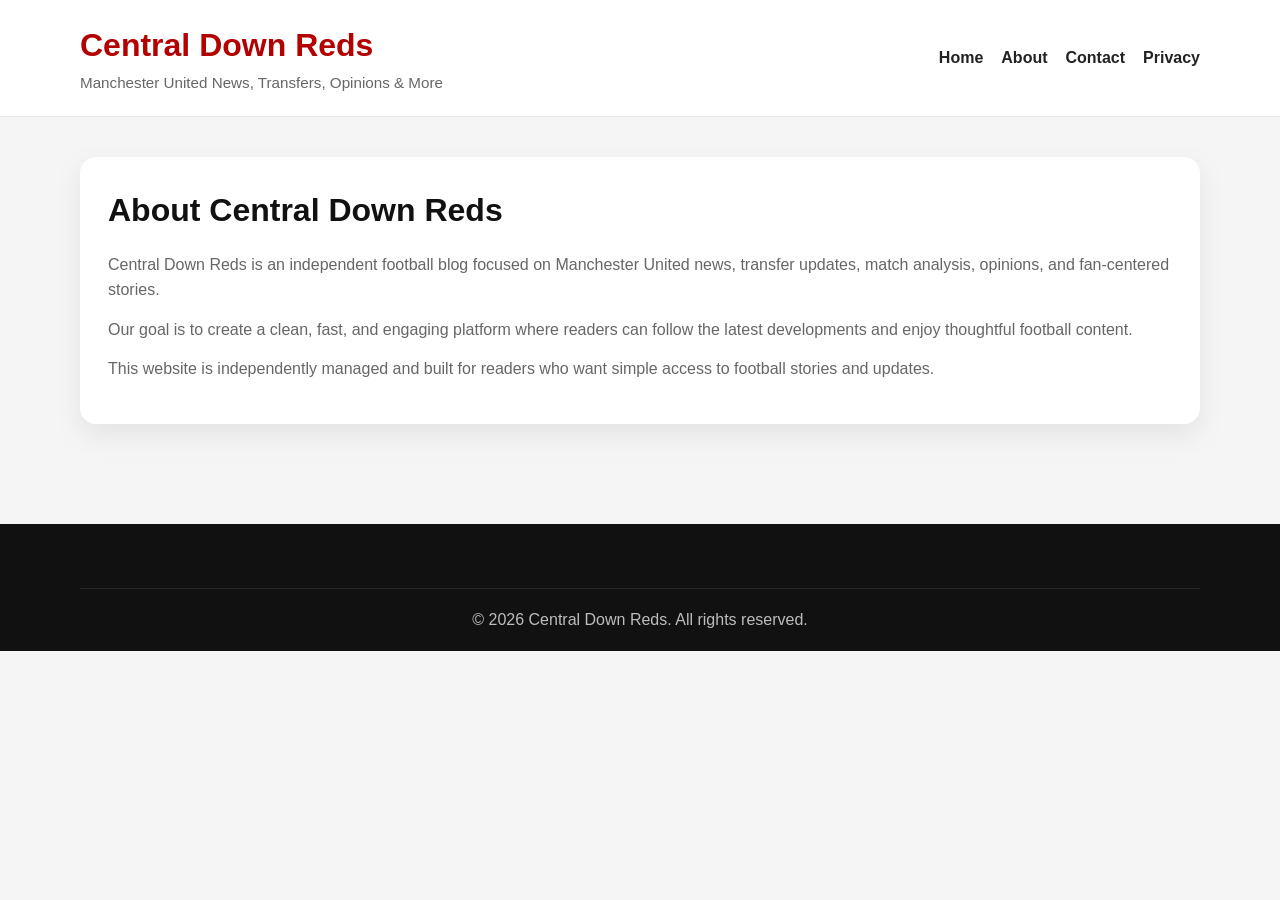
<file: about.html>
<!DOCTYPE html>
<html lang="en">
<head>
  <meta charset="UTF-8" />
  <meta name="viewport" content="width=device-width, initial-scale=1.0" />
  <title>About - Central Down Reds</title>
  <meta name="description" content="Learn more about Central Down Reds and what this blog is about." />
  <link rel="stylesheet" href="style.css" />
</head>
<body>
  <header class="site-header">
    <div class="container header-inner">
      <div class="logo-wrap">
        <a href="index.html" class="logo">Central Down Reds</a>
        <p class="tagline">Manchester United News, Transfers, Opinions & More</p>
      </div>
      <nav class="main-nav">
        <a href="index.html">Home</a>
        <a href="about.html">About</a>
        <a href="contact.html">Contact</a>
        <a href="privacy.html">Privacy</a>
      </nav>
    </div>
  </header>

  <main class="page-main container">
    <div class="page-card">
      <h1>About Central Down Reds</h1>
      <p>
        Central Down Reds is an independent football blog focused on Manchester United news,
        transfer updates, match analysis, opinions, and fan-centered stories.
      </p>
      <p>
        Our goal is to create a clean, fast, and engaging platform where readers can follow
        the latest developments and enjoy thoughtful football content.
      </p>
      <p>
        This website is independently managed and built for readers who want simple access to
        football stories and updates.
      </p>
    </div>
  </main>

  <footer class="site-footer">
    <div class="container footer-bottom">
      <p>© 2026 Central Down Reds. All rights reserved.</p>
    </div>
  </footer>
</body>
</html>
</file>
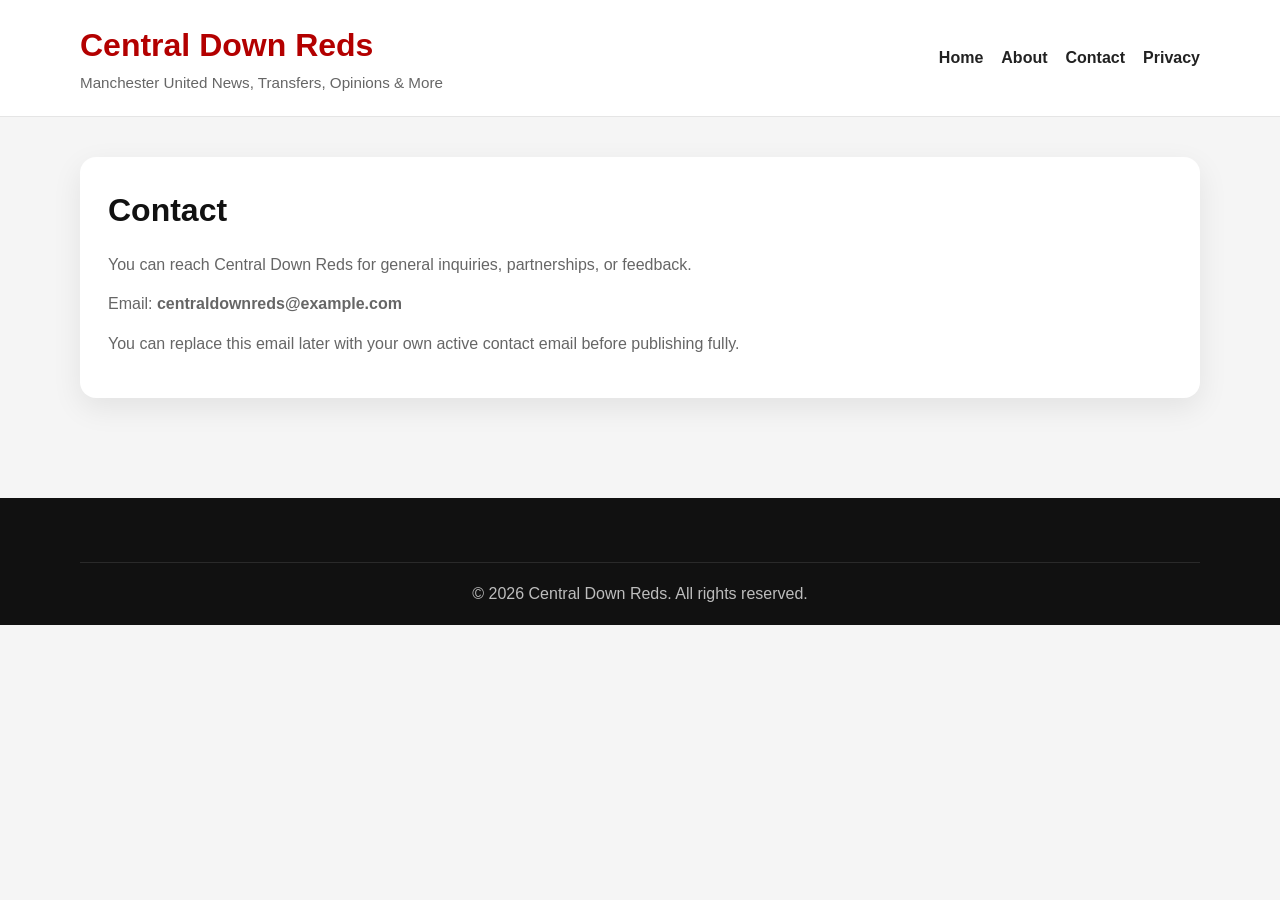
<file: contact.html>
<!DOCTYPE html>
<html lang="en">
<head>
  <meta charset="UTF-8" />
  <meta name="viewport" content="width=device-width, initial-scale=1.0" />
  <title>Contact - Central Down Reds</title>
  <meta name="description" content="Contact Central Down Reds." />
  <link rel="stylesheet" href="style.css" />
</head>
<body>
  <header class="site-header">
    <div class="container header-inner">
      <div class="logo-wrap">
        <a href="index.html" class="logo">Central Down Reds</a>
        <p class="tagline">Manchester United News, Transfers, Opinions & More</p>
      </div>
      <nav class="main-nav">
        <a href="index.html">Home</a>
        <a href="about.html">About</a>
        <a href="contact.html">Contact</a>
        <a href="privacy.html">Privacy</a>
      </nav>
    </div>
  </header>

  <main class="page-main container">
    <div class="page-card">
      <h1>Contact</h1>
      <p>You can reach Central Down Reds for general inquiries, partnerships, or feedback.</p>
      <p>Email: <strong>centraldownreds@example.com</strong></p>
      <p>
        You can replace this email later with your own active contact email before publishing fully.
      </p>
    </div>
  </main>

  <footer class="site-footer">
    <div class="container footer-bottom">
      <p>© 2026 Central Down Reds. All rights reserved.</p>
    </div>
  </footer>
</body>
</html>
</file>
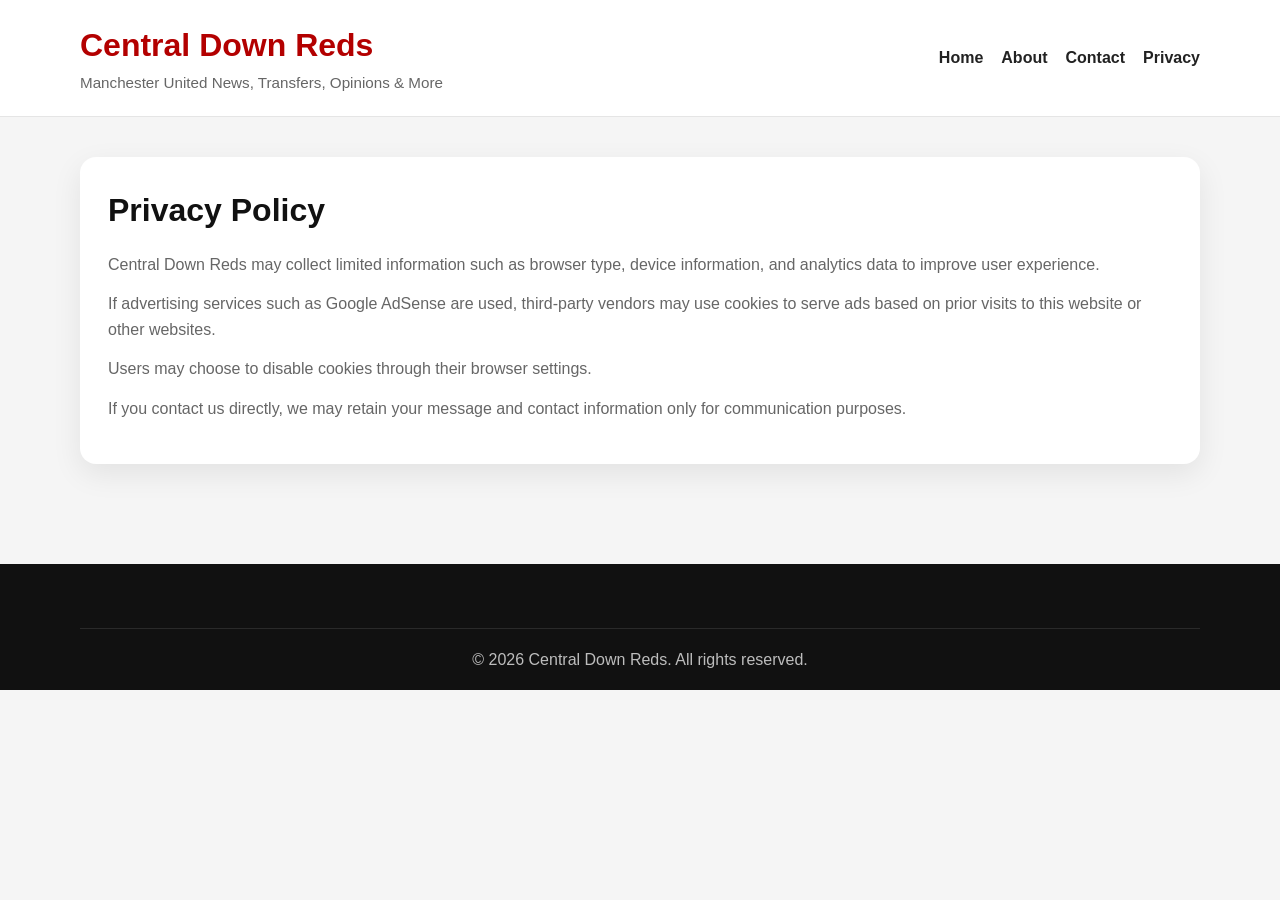
<file: privacy.html>
<!DOCTYPE html>
<html lang="en">
<head>
  <meta charset="UTF-8" />
  <meta name="viewport" content="width=device-width, initial-scale=1.0" />
  <title>Privacy Policy - Central Down Reds</title>
  <meta name="description" content="Privacy Policy for Central Down Reds." />
  <link rel="stylesheet" href="style.css" />
</head>
<body>
  <header class="site-header">
    <div class="container header-inner">
      <div class="logo-wrap">
        <a href="index.html" class="logo">Central Down Reds</a>
        <p class="tagline">Manchester United News, Transfers, Opinions & More</p>
      </div>
      <nav class="main-nav">
        <a href="index.html">Home</a>
        <a href="about.html">About</a>
        <a href="contact.html">Contact</a>
        <a href="privacy.html">Privacy</a>
      </nav>
    </div>
  </header>

  <main class="page-main container">
    <div class="page-card">
      <h1>Privacy Policy</h1>
      <p>
        Central Down Reds may collect limited information such as browser type,
        device information, and analytics data to improve user experience.
      </p>
      <p>
        If advertising services such as Google AdSense are used, third-party vendors may
        use cookies to serve ads based on prior visits to this website or other websites.
      </p>
      <p>
        Users may choose to disable cookies through their browser settings.
      </p>
      <p>
        If you contact us directly, we may retain your message and contact information
        only for communication purposes.
      </p>
    </div>
  </main>

  <footer class="site-footer">
    <div class="container footer-bottom">
      <p>© 2026 Central Down Reds. All rights reserved.</p>
    </div>
  </footer>
</body>
</html>
</file>
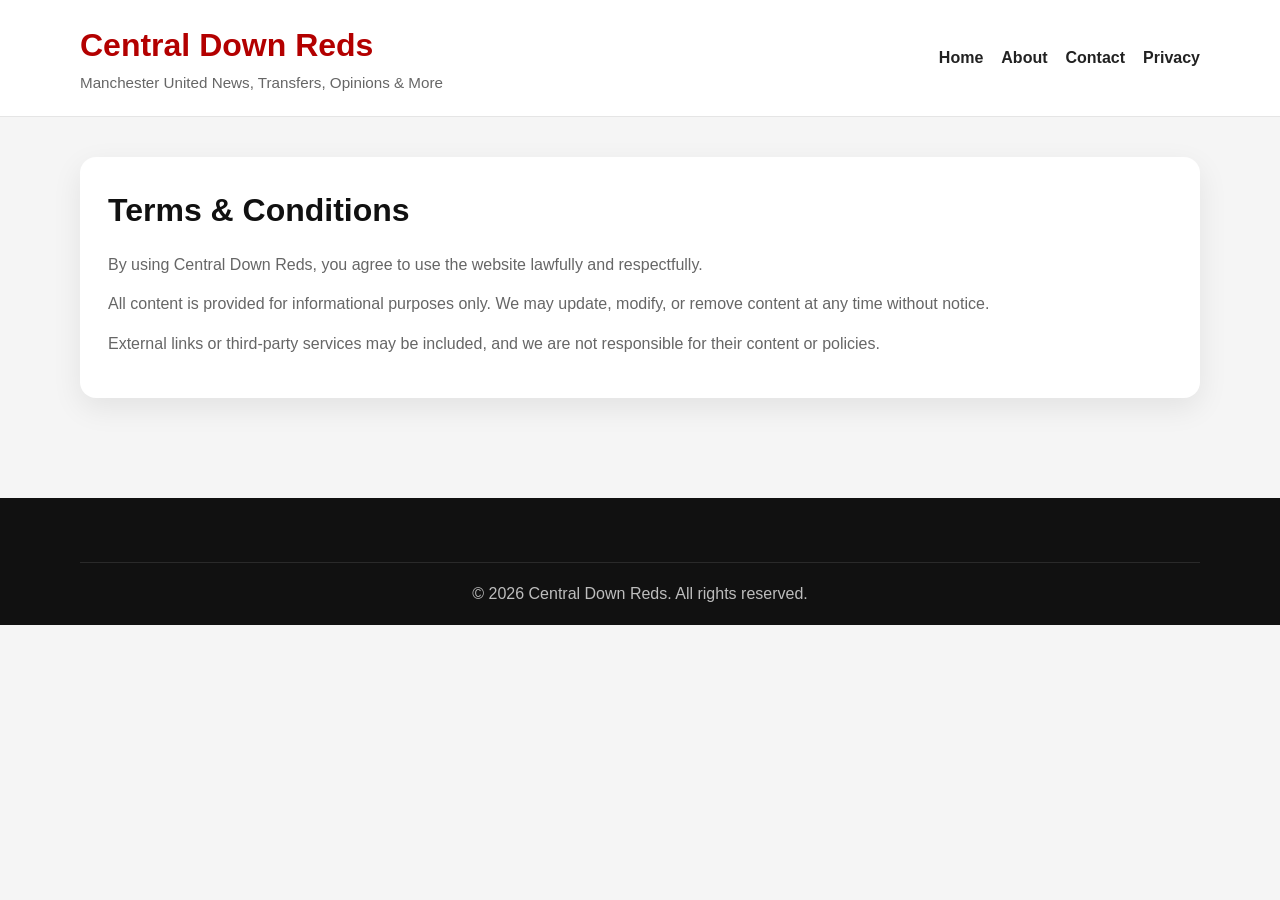
<file: terms.html>
<!DOCTYPE html>
<html lang="en">
<head>
  <meta charset="UTF-8" />
  <meta name="viewport" content="width=device-width, initial-scale=1.0" />
  <title>Terms & Conditions - Central Down Reds</title>
  <meta name="description" content="Terms and Conditions for Central Down Reds." />
  <link rel="stylesheet" href="style.css" />
</head>
<body>
  <header class="site-header">
    <div class="container header-inner">
      <div class="logo-wrap">
        <a href="index.html" class="logo">Central Down Reds</a>
        <p class="tagline">Manchester United News, Transfers, Opinions & More</p>
      </div>
      <nav class="main-nav">
        <a href="index.html">Home</a>
        <a href="about.html">About</a>
        <a href="contact.html">Contact</a>
        <a href="privacy.html">Privacy</a>
      </nav>
    </div>
  </header>

  <main class="page-main container">
    <div class="page-card">
      <h1>Terms & Conditions</h1>
      <p>
        By using Central Down Reds, you agree to use the website lawfully and respectfully.
      </p>
      <p>
        All content is provided for informational purposes only. We may update, modify,
        or remove content at any time without notice.
      </p>
      <p>
        External links or third-party services may be included, and we are not responsible
        for their content or policies.
      </p>
    </div>
  </main>

  <footer class="site-footer">
    <div class="container footer-bottom">
      <p>© 2026 Central Down Reds. All rights reserved.</p>
    </div>
  </footer>
</body>
</html>
</file>
<file: style.css>
* {
  margin: 0;
  padding: 0;
  box-sizing: border-box;
}

:root {
  --bg: #f5f5f5;
  --surface: #ffffff;
  --text: #111111;
  --muted: #666666;
  --primary: #b30000;
  --primary-dark: #7a0000;
  --border: #e5e5e5;
  --shadow: 0 10px 30px rgba(0, 0, 0, 0.08);
}

body {
  font-family: Arial, Helvetica, sans-serif;
  background: var(--bg);
  color: var(--text);
  line-height: 1.6;
}

img {
  max-width: 100%;
  display: block;
}

a {
  text-decoration: none;
  color: inherit;
}

.container {
  width: min(1120px, 92%);
  margin: 0 auto;
}

.topbar {
  background: #111;
  color: #fff;
  font-size: 0.95rem;
}

.topbar-inner {
  padding: 10px 0;
}

.site-header {
  background: var(--surface);
  border-bottom: 1px solid var(--border);
}

.header-inner {
  display: flex;
  justify-content: space-between;
  align-items: center;
  gap: 24px;
  padding: 20px 0;
  flex-wrap: wrap;
}

.logo {
  font-size: 2rem;
  font-weight: 800;
  color: var(--primary);
}

.tagline {
  color: var(--muted);
  font-size: 0.95rem;
}

.main-nav {
  display: flex;
  gap: 18px;
  flex-wrap: wrap;
}

.main-nav a {
  font-weight: 600;
  color: #222;
}

.main-nav a:hover {
  color: var(--primary);
}

.hero {
  padding: 28px 0;
}

.hero-grid {
  display: grid;
  grid-template-columns: 2fr 1fr;
  gap: 24px;
}

.hero-main,
.post-card,
.card,
.category-card,
.editor-pick {
  background: var(--surface);
  border-radius: 16px;
  overflow: hidden;
  box-shadow: var(--shadow);
}

.hero-main img {
  width: 100%;
  height: 420px;
  object-fit: cover;
}

.hero-content {
  padding: 22px;
}

.category-badge {
  display: inline-block;
  background: var(--primary);
  color: #fff;
  font-size: 0.8rem;
  font-weight: 700;
  padding: 6px 10px;
  border-radius: 999px;
  margin-bottom: 12px;
}

.hero-content h1 {
  font-size: 2rem;
  line-height: 1.2;
  margin-bottom: 12px;
}

.hero-content p {
  color: var(--muted);
  margin-bottom: 18px;
}

.btn {
  display: inline-block;
  background: var(--primary);
  color: #fff;
  padding: 12px 18px;
  border-radius: 10px;
  font-weight: 700;
}

.btn:hover {
  background: var(--primary-dark);
}

.hero-side {
  display: flex;
  flex-direction: column;
  gap: 24px;
}

.side-card,
.ad-box,
.newsletter-box {
  padding: 20px;
}

.side-card h3,
.newsletter-box h3 {
  margin-bottom: 14px;
}

.trending-list {
  list-style: none;
}

.trending-list li {
  padding: 10px 0;
  border-bottom: 1px solid var(--border);
}

.trending-list li:last-child {
  border-bottom: none;
}

.trending-list a:hover {
  color: var(--primary);
}

.ad-box {
  text-align: center;
  border: 2px dashed #ccc;
  color: var(--muted);
}

.main-content {
  padding-bottom: 40px;
}

.content-section {
  margin-top: 28px;
}

.section-header {
  display: flex;
  justify-content: space-between;
  align-items: center;
  margin-bottom: 18px;
  gap: 12px;
}

.section-header h2 {
  font-size: 1.6rem;
}

.section-header a {
  color: var(--primary);
  font-weight: 700;
}

.posts-grid {
  display: grid;
  grid-template-columns: repeat(2, 1fr);
  gap: 24px;
}

.post-card img {
  width: 100%;
  height: 240px;
  object-fit: cover;
}

.post-content {
  padding: 18px;
}

.post-content h3 {
  margin: 8px 0 10px;
  font-size: 1.2rem;
  line-height: 1.35;
}

.post-content p {
  color: var(--muted);
}

.category-grid {
  display: grid;
  grid-template-columns: repeat(4, 1fr);
  gap: 20px;
}

.category-card {
  padding: 20px;
}

.category-card h3 {
  margin-bottom: 8px;
  color: var(--primary);
}

.category-card p {
  color: var(--muted);
}

.split-section {
  display: grid;
  grid-template-columns: 2fr 1fr;
  gap: 24px;
  align-items: start;
}

.editor-pick {
  display: grid;
  grid-template-columns: 1.1fr 1fr;
}

.editor-pick img {
  height: 100%;
  min-height: 280px;
  object-fit: cover;
}

.editor-pick div {
  padding: 20px;
}

.editor-pick h3 {
  margin: 8px 0 10px;
  font-size: 1.4rem;
}

.editor-pick p {
  color: var(--muted);
}

.newsletter-box p {
  color: var(--muted);
  margin-bottom: 14px;
}

.newsletter-box form {
  display: flex;
  flex-direction: column;
  gap: 12px;
}

.newsletter-box input {
  padding: 12px 14px;
  border: 1px solid var(--border);
  border-radius: 10px;
  outline: none;
}

.newsletter-box button {
  padding: 12px 14px;
  border: none;
  background: var(--primary);
  color: #fff;
  border-radius: 10px;
  font-weight: 700;
  cursor: pointer;
}

.newsletter-box button:hover {
  background: var(--primary-dark);
}

.site-footer {
  background: #111;
  color: #eee;
  margin-top: 40px;
  padding-top: 40px;
}

.footer-grid {
  display: grid;
  grid-template-columns: 2fr 1fr 1fr;
  gap: 24px;
}

.footer-grid h3,
.footer-grid h4 {
  margin-bottom: 12px;
}

.footer-grid p,
.footer-grid li,
.footer-grid a {
  color: #cfcfcf;
}

.footer-grid ul {
  list-style: none;
}

.footer-grid li {
  margin-bottom: 8px;
}

.footer-bottom {
  border-top: 1px solid #2a2a2a;
  margin-top: 24px;
  padding: 18px 0;
  text-align: center;
  color: #bdbdbd;
}

.page-main {
  padding: 40px 0 60px;
}

.page-card {
  background: var(--surface);
  box-shadow: var(--shadow);
  border-radius: 16px;
  padding: 28px;
}

.page-card h1 {
  margin-bottom: 16px;
}

.page-card p {
  color: var(--muted);
  margin-bottom: 14px;
}

@media (max-width: 900px) {
  .hero-grid,
  .split-section,
  .footer-grid,
  .editor-pick,
  .category-grid,
  .posts-grid {
    grid-template-columns: 1fr;
  }

  .hero-main img {
    height: 280px;
  }

  .header-inner {
    align-items: flex-start;
  }

  .main-nav {
    width: 100%;
  }
}
</file>
